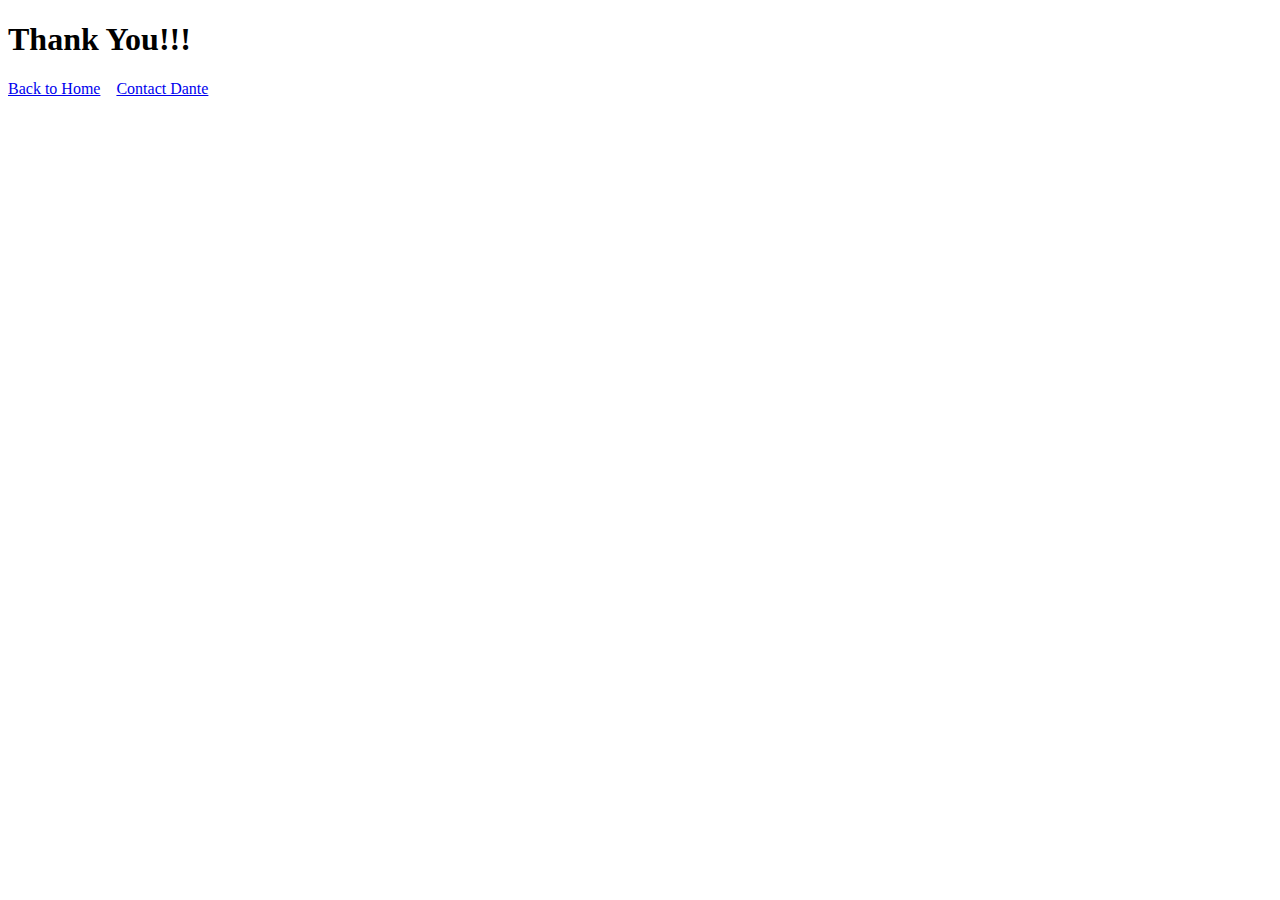
<file: thankyou.html>
<!DOCTYPE html>
<html lang="en">
<head>
    <meta charset="UTF-8">
    <meta name="viewport" content="width=device-width, initial-scale=1.0">
    <title>Document</title>
</head>
<body>
    <h1>Thank You!!!</h1>
    <a href="index.html">Back to Home</a> &ensp;
    <a href="contact.html">Contact Dante</a>
</body>
</html>
</file>
